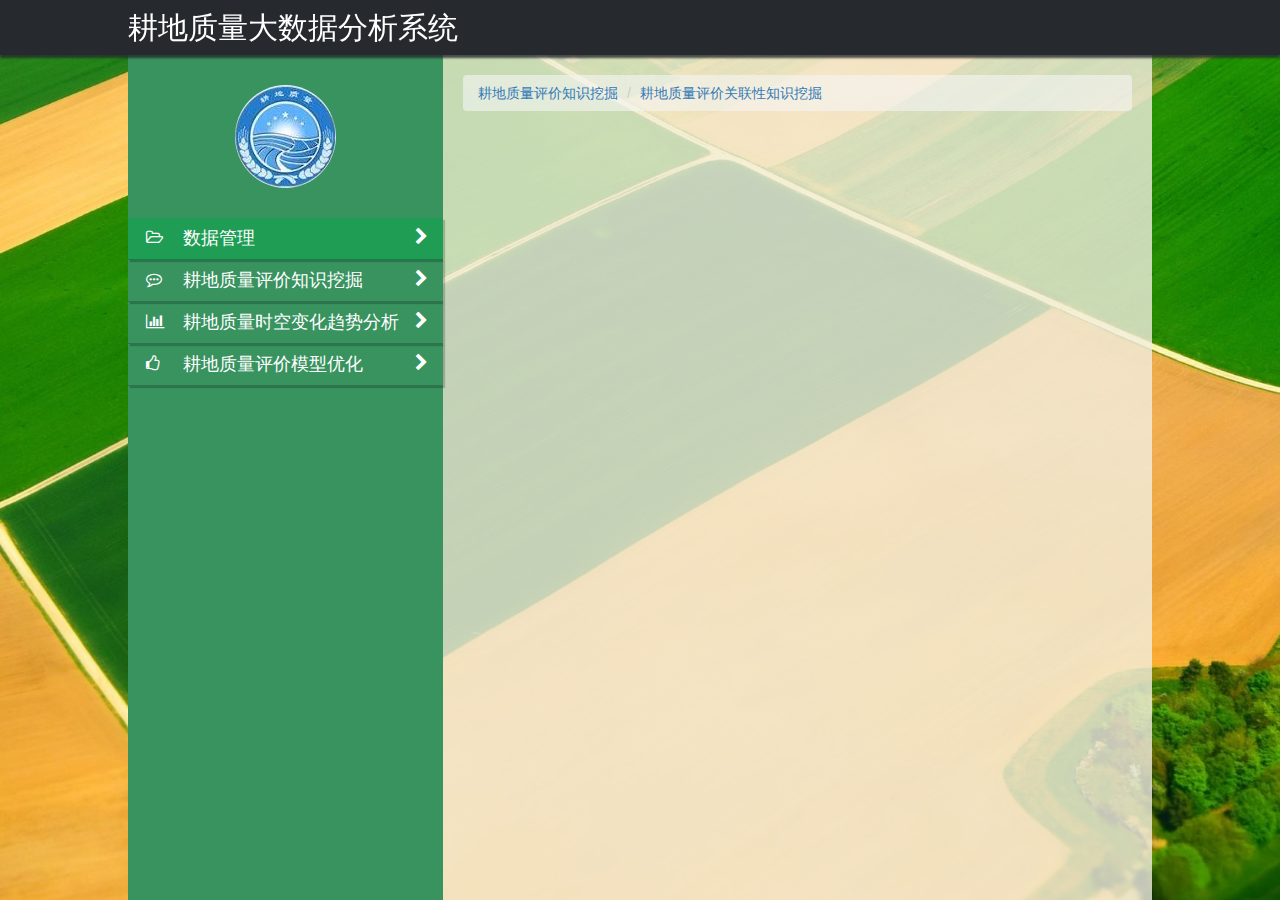
<file: 耕地质量12-6/index.html>
<!DOCTYPE html>
<html>
<head>
	<title>耕地质量大数据分析系统</title>
	<meta charset="utf-8">
	<link rel="stylesheet" href="plugin/bootstrap/css/bootstrap.min.css">
	<link rel="stylesheet" href="plugin/font-awesome/css/font-awesome.min.css">
	<script src="js/jquery-3.2.1.min.js"></script>
	<script src="plugin/bootstrap/js/bootstrap.min.js"></script>
	<link rel="stylesheet" type="text/css" href="css/index.css">
</head>
<body>
    <!-- 给背景图加颜色图层 -->
    <!-- <div class="wrap"></div>  -->
    <div class="header">
       <div class="header-item">
       		<div class="logo">
    			<h2>耕地质量大数据分析系统</h2>
    		</div>
       </div>
    </div>

  <div class="wrap">
    <!-- 侧边栏 -->
	<div class="sidebar">
	    <div class="nav">
            <div class="logo-img">
                <img src="image/logo.jpg" alt="">
            </div>
	        <!-- 导航栏 -->
	    	<ul class="nav-ul">
			<li>
				<div class="nav-ul-div activecolor">
				   <span><i class="fa fa-folder-open-o"></i></span>
				   <a href="#">数据管理</a>
				   <i class="toggle-i fa fa-chevron-right"></i>
				</div>
				<ul class="div-inner-ul">
					<li id="data-in"><i class="fa fa-caret-right"></i><a href="#">数据导入</a></li>
					<li id="data-out"><i class="fa fa-caret-right"></i><a href="#">数据导出</a></li>
				</ul>
			</li>
			<li>
				<div class="nav-ul-div">
                  <span><i class="fa fa-commenting-o"></i></span>
				  <a href="#">耕地质量评价知识挖掘</a>
				   <i class="toggle-i fa fa-chevron-right"></i>
				</div>
				 <ul class="div-inner-ul">
					<li id="fair"><i class="fa fa-caret-right"></i><a href="#">耕地质量评价合理性知识挖掘</a></li>
					<li id="relate"><i class="fa fa-caret-right"></i><a href="#">耕地质量评价关联性知识挖掘</a></li>
				</ul>
			</li>
			<li>
				<div class="nav-ul-div">
				  <span><i class="fa fa-bar-chart"></i></span>
				  <a href="#"> 耕地质量时空变化趋势分析</a>
				  <i class="toggle-i fa fa-chevron-right"></i>
				</div>
				<ul class="div-inner-ul">
					<li id="space"><i class="fa fa-caret-right"></i><a href="#">耕地质量空间分布特征分析</a></li>
					<li id="schange"><i class="fa fa-caret-right"></i><a href="#">耕地质量时空演变特征挖掘</a></li>
					<li id="srelate"><i class="fa fa-caret-right"></i><a href="#">耕地质量时空演变与因素关联性分析</a></li>
				</ul>
			</li>
            <li>
				<div class="nav-ul-div">
				  <span><i class="fa fa-thumbs-o-up"></i></span>
				  <a href="#">耕地质量评价模型优化</a>
				  <i class="toggle-i fa fa-chevron-right"></i>
				</div>
				<ul class="div-inner-ul">
					<li id="eselect"><i class="fa fa-caret-right"></i><a href="#">耕地质量评价因素筛选</a></li>
					<li id="esure"><i class="fa fa-caret-right"></i><a href="#">耕地质量评价权重确定</a></li>
					<li id="egrade"><i class="fa fa-caret-right"></i><a href="#">耕地质量等别划分</a></li>
				</ul>
			</li>
		</ul>
	    </div>
	</div>
         
        <!-- mainright -->
    	<div class="content">
	            <ul id="getbread" class="breadcrumb bread">
	            	<li><a href="#">耕地质量评价知识挖掘</a> <span class="divider"></span></li>
				    <li><a href="#">耕地质量评价关联性知识挖掘</a> <span class="divider"></span></li>
	            </ul>
    	    	<div class="container mainwrap" id="comment-relate">
    	    	
				</div>
		</div>
    <script src="js/index.js"></script>
</body>
</html>
</file>
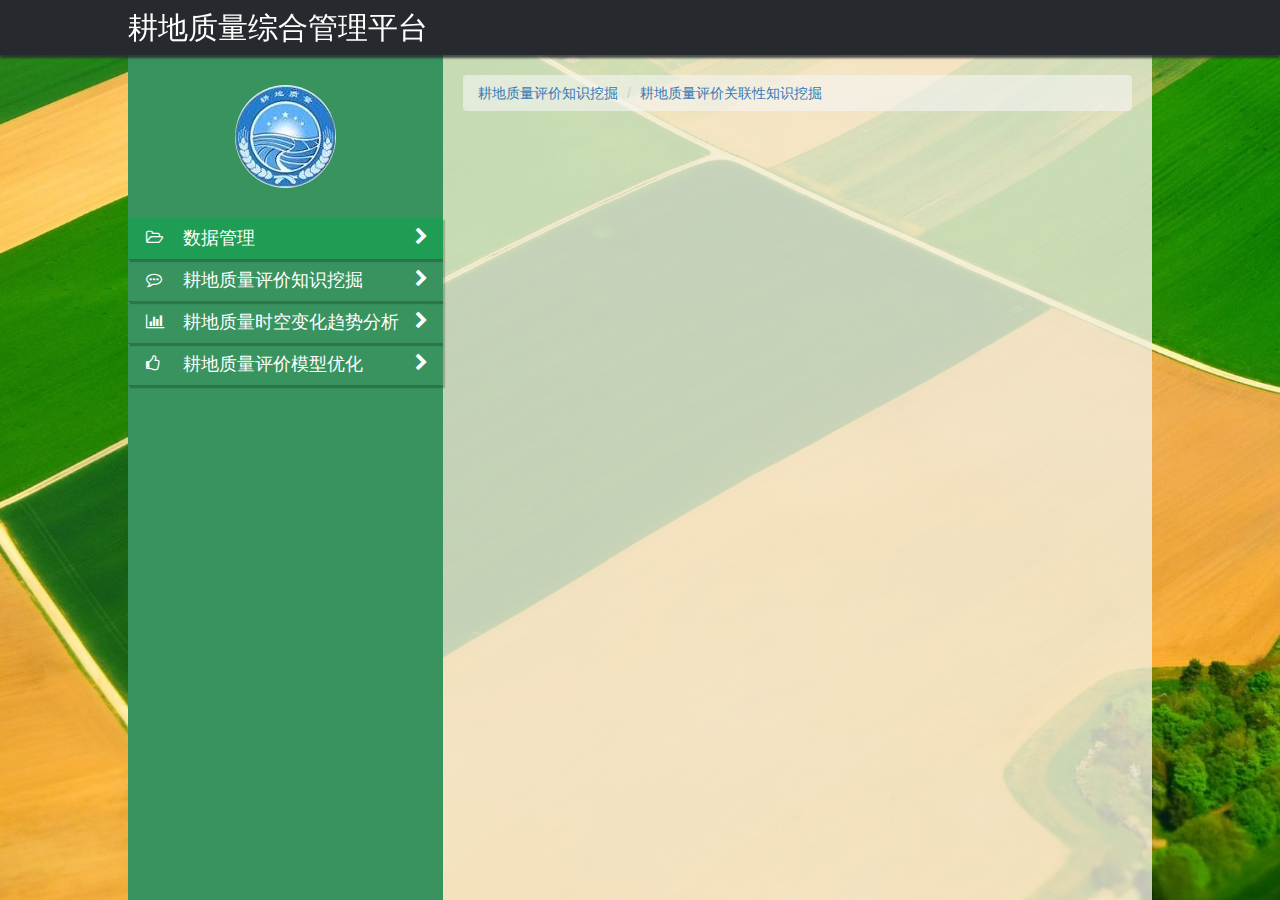
<file: 耕地/耕地质量/index.html>
<!DOCTYPE html>
<html>
<head>
	<title>耕地质量综合管理平台</title>
	<meta charset="utf-8">
	<link rel="stylesheet" href="./plugin/bootstrap/css/bootstrap.min.css">
	<link rel="stylesheet" href="plugin/font-awesome/css/font-awesome.min.css">
	<script src="js/jquery-3.2.1.min.js"></script>
	<script src="./plugin/bootstrap/js/bootstrap.min.js"></script>
	<link rel="stylesheet" type="text/css" href="css/index.css">
	<script src="http://mockjs.com/dist/mock.js"></script>
</head>
<body>
    <!-- 给背景图加颜色图层 -->
    <!-- <div class="wrap"></div>  -->
    <div class="header">
       <div class="header-item">
       		<div class="logo">
    			<h2>耕地质量综合管理平台</h2>
    		</div>
       </div>
    </div>

  <div class="wrap">
    <!-- 侧边栏 -->
	<div class="sidebar">
	    <div class="nav">
            <div class="logo-img">
                <img src="image/logo.jpg" alt="">
            </div>
	        <!-- 导航栏 -->
	    	<ul class="nav-ul">
			<li>
				<div class="nav-ul-div activecolor">
				   <span><i class="fa fa-folder-open-o"></i></span>
				   <a href="#">数据管理</a>
				   <i class="toggle-i fa fa-chevron-right"></i>
				</div>
				<ul class="div-inner-ul">
					<li id="data-in"><i class="fa fa-caret-right"></i><a href="#">数据导入</a></li>
					<li id="data-out"><i class="fa fa-caret-right"></i><a href="#">数据导出</a></li>
				</ul>
			</li>
			<li>
				<div class="nav-ul-div">
                  <span><i class="fa fa-commenting-o"></i></span>
				  <a href="#">耕地质量评价知识挖掘</a>
				   <i class="toggle-i fa fa-chevron-right"></i>
				</div>
				 <ul class="div-inner-ul">
					<li id="fair"><i class="fa fa-caret-right"></i><a href="#">耕地质量评价合理性知识挖掘</a></li>
					<li id="relate"><i class="fa fa-caret-right"></i><a href="#">耕地质量评价关联性知识挖掘</a></li>
				</ul>
			</li>
			<li>
				<div class="nav-ul-div">
				  <span><i class="fa fa-bar-chart"></i></span>
				  <a href="#"> 耕地质量时空变化趋势分析</a>
				  <i class="toggle-i fa fa-chevron-right"></i>
				</div>
				<ul class="div-inner-ul">
					<li id="space"><i class="fa fa-caret-right"></i><a href="#">耕地质量空间分布特征分析</a></li>
					<li id="schange"><i class="fa fa-caret-right"></i><a href="#">耕地质量时空演变特征挖掘</a></li>
					<li id="srelate"><i class="fa fa-caret-right"></i><a href="#">耕地质量时空演变与因素关联性分析</a></li>
				</ul>
			</li>
            <li>
				<div class="nav-ul-div">
				  <span><i class="fa fa-thumbs-o-up"></i></span>
				  <a href="#">耕地质量评价模型优化</a>
				  <i class="toggle-i fa fa-chevron-right"></i>
				</div>
				<ul class="div-inner-ul">
					<li id="eselect"><i class="fa fa-caret-right"></i><a href="#">耕地质量评价因素筛选</a></li>
					<li id="esure"><i class="fa fa-caret-right"></i><a href="#">耕地质量评价权重确定</a></li>
					<li id="egrade"><i class="fa fa-caret-right"></i><a href="#">耕地质量等别划分</a></li>
				</ul>
			</li>
		</ul>
	    </div>
	</div>
         
        <!-- mainright -->
    	<div class="content">
	            <ul class="breadcrumb bread">
	            	<li><a href="#">耕地质量评价知识挖掘</a> <span class="divider"></span></li>
				    <li><a href="#">耕地质量评价关联性知识挖掘</a> <span class="divider"></span></li>
	            </ul>
    	    	<div class="container mainwrap" id="comment-relate">
					<!-- <iframe id="iframe"  frameborder="0" style=" width:100%;" scrolling="no" onload="this.height=150"></iframe> -->
				</div>
		</div>
    <script src="js/index.js"></script>
    <!-- <script src="js/relate.js"></script> -->
</body>
</html>
</file>
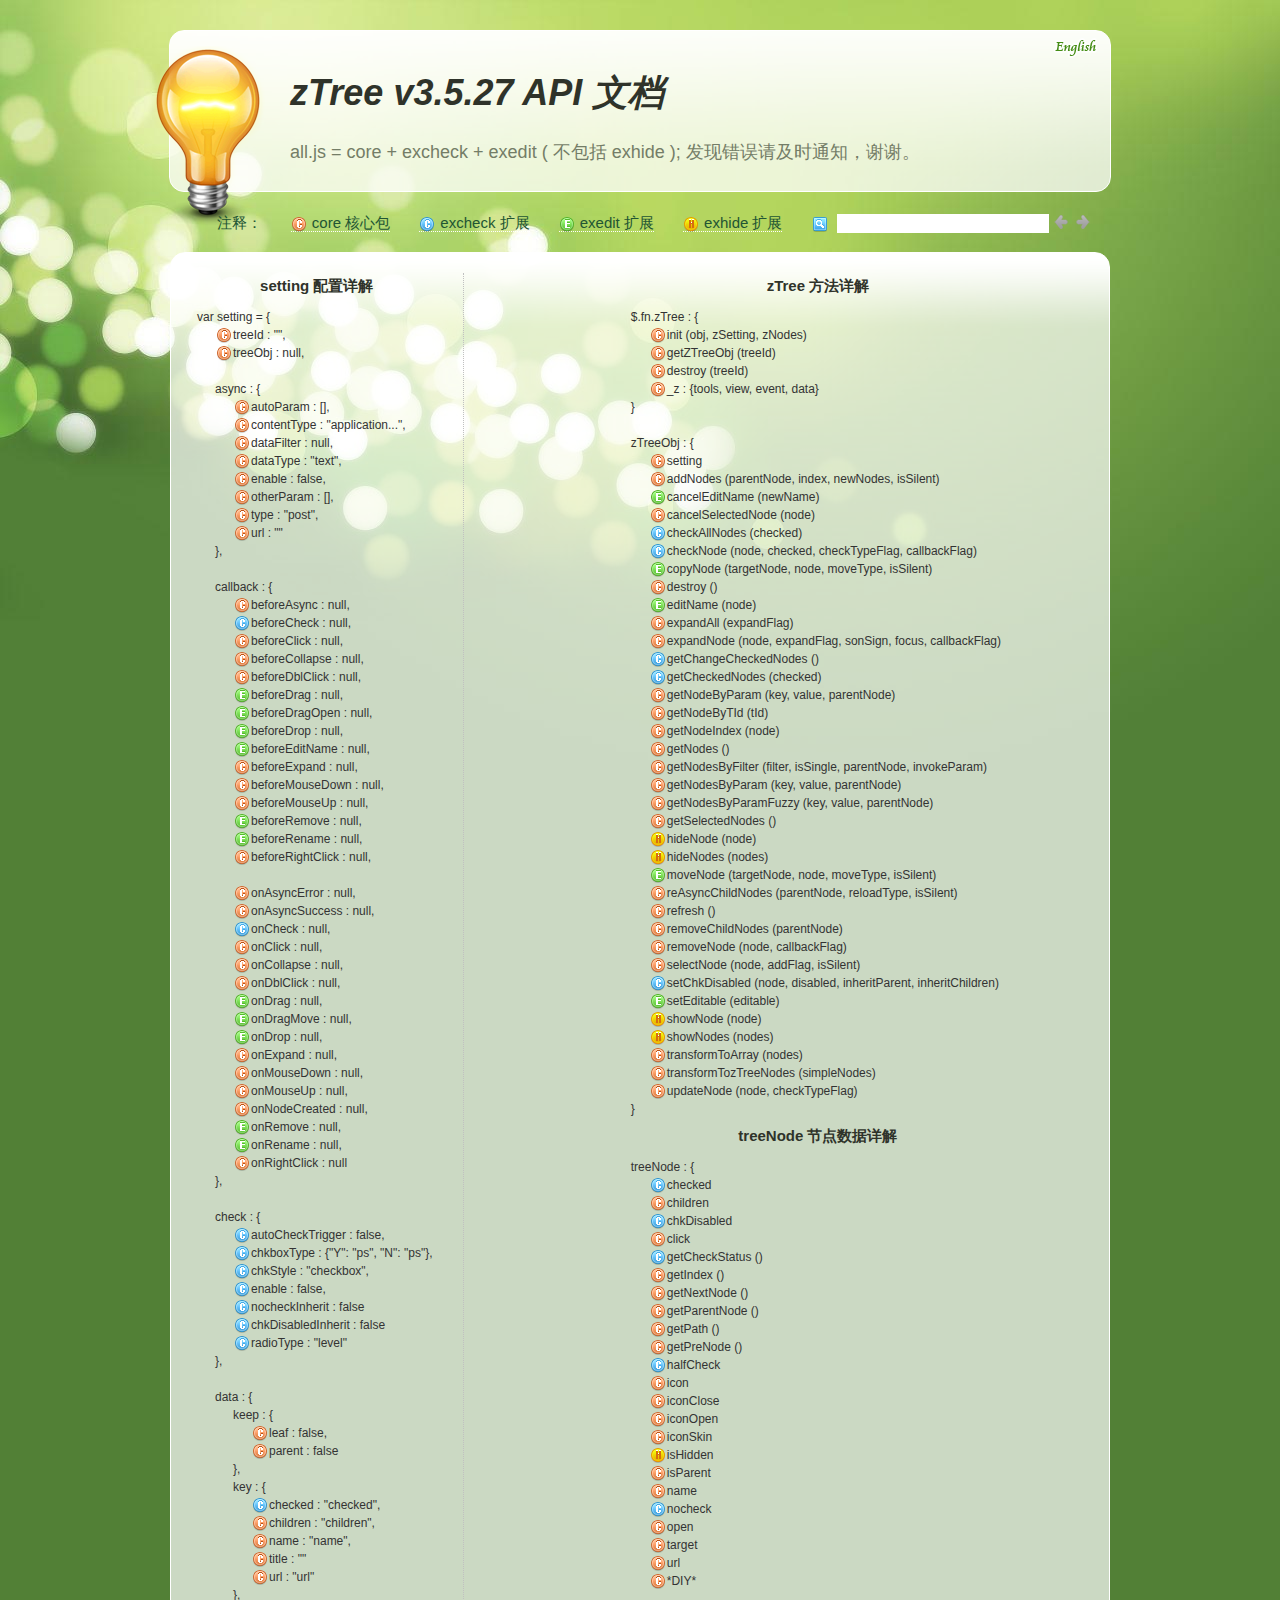
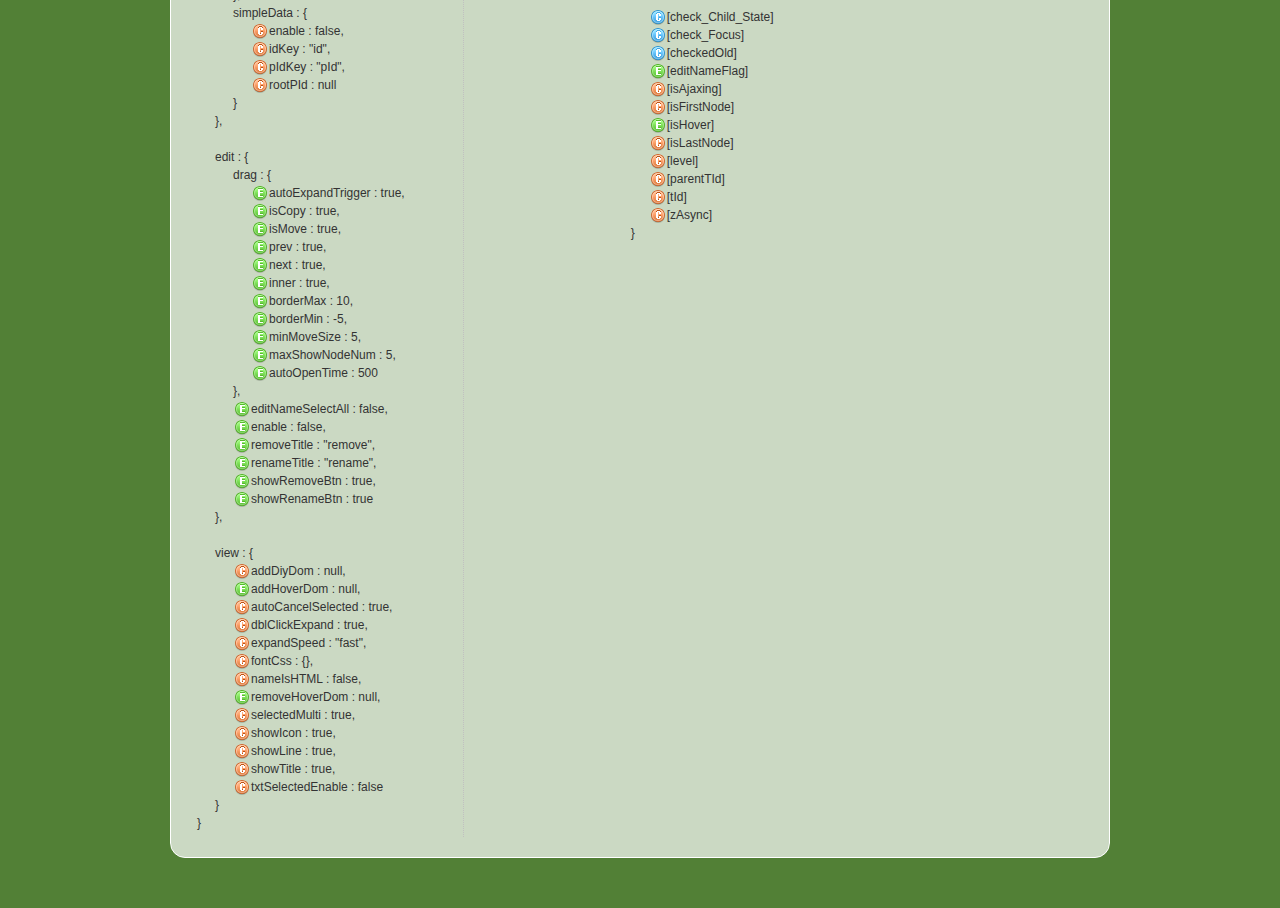
<file: 耕地质量/plugin/zTree/api/index.html>
<!DOCTYPE html>
<html>
	<head>
		<meta http-equiv="Content-Type" content="text/html; charset=UTF-8">
		<title>API 文档 [zTree --  jQuery 树插件]</title>
		<link rel="stylesheet" href="apiCss/common.css" type="text/css">
		<link rel='stylesheet' href='apiCss/zTreeStyleForApi.css' type='text/css'>
		<script type="text/javascript">
			var ie = (function(){
				var undef,
				v = 3,
				div = document.createElement('div'),
				all = div.getElementsByTagName('i');
				while (
				div.innerHTML = '<!--[if gt IE ' + (++v) + ']><i></i><![endif]-->',
				all[0]
			);
				return v > 4 ? v : undef;
			}()), ie6 = (ie === 6),
			path = window.location.pathname.replace(/.*\/([^\/\.]*)\..*/g,"$1"),
			langLib = [];
			ie = ie<9;
			if(ie) {
				document.write('<link rel="stylesheet" href="apiCss/common_ie6.css" type="text/css">');
			}
			var lang = "cn",
			ajaxMsg = "如果你使用的是 Chrome 浏览器，那么请把 API 文档发布到 web 服务目录下访问。\n\n（Chrome 浏览器不支持本地 ajax 访问, 即：file://）";

		</script>
	</head>
	<body>
		<div id="header_wrap" class="header_wrap" style="padding-top: 30px;">
			<div id="header" class="header round">
				<div class="light-bulb" alt=""></div>
				<div class="ieSuggest">浏览本网站建议您使用 Chrome、FireFox、Opera、IE9 等浏览器（只要不是 IE6 7 8 就行）, 速度会更快，画面会更炫！</div>
				<div class="google_plus"><g:plusone></g:plusone></div>
				<div class="header-text">
					<h1><em>zTree v3.5.27 API 文档</em></h1><p></p>
					<p>all.js = core + excheck + exedit ( 不包括 exhide ); 发现错误请及时通知，谢谢。</p>
				</div>
				<ul class="shortcuts language" style="top:0;">
					<li><a href="API_en.html" onclick="window.location.href='API_en.html'"><button class="ico en" title="英文版" type="button"></button><span class=""></span></a></li>
				</ul>
			</div>
		</div>
		<div id="content_wrap" class="content_wrap">
			<div id="content" class="content">
				<div class="nav_section">
					<ul>
						<li class="first">注释：</li>
						<li><button class="ico16 z_core" onfocus="this.blur();"></button><span>core 核心包</span></li>
						<li><button class="ico16 z_check" onfocus="this.blur();"></button><span>excheck 扩展</span></li>
						<li><button class="ico16 z_edit" onfocus="this.blur();"></button><span>exedit 扩展</span></li>
						<li><button class="ico16 z_hide" onfocus="this.blur();"></button><span>exhide 扩展</span></li>
						<li class="noline">
							<button class="ico16 z_search" onfocus="this.blur();" title="Enter 以及 左、右键可以快速定位查找结果"></button>
							<input type="text" class="searchKey search empty" value=""><input type="text" class="searchResult search" value="">
							<button class="ico16 searchPrev disabled" onfocus="this.blur();" title="Enter 以及 左、右键可以快速定位查找结果"></button><button class="ico16 searchNext disabled" onfocus="this.blur();" title="Enter 以及 左、右键可以快速定位查找结果"></button>
						</li>
					</ul>
				</div>

				<div id="contentBox" class="contentBox round clearfix">
					<div id="apiContent" class="apiContent">
						<div id="api_setting" class="api_setting left">
							<ul class="api_content_title"><li>setting 配置详解</li></ul>
							<ul id="settingTree" class="ztree"></ul>
						</div>
						<div id="api_function" class="api_function right">
							<ul class="api_content_title"><li>zTree 方法详解</li></ul>
							<ul id="functionTree" class="ztree"></ul>
							<ul class="api_content_title"><li>treeNode 节点数据详解</li></ul>
							<ul id="treenodeTree" class="ztree"></ul>
						</div>
					</div>
				</div>
				<div class="clear"></div>
			</div>
		</div>

		<!-- overlayed -->
		<div id="overlayDiv" class="baby_overlay">
			<div id="overlayContent" class="content round clearfix">
				<div class="overlaySearch">
					<button class="ico16 z_search" onfocus="this.blur();" title="Enter 以及 左、右键可以快速定位查找结果"></button>
					<input type="text" class="searchKey search empty" value=""><input type="text" class="searchResult search" value="">
					<button class="ico16 searchPrev disabled" onfocus="this.blur();" title="Enter 以及 左、右键可以快速定位查找结果"></button><button class="ico16 searchNext disabled" onfocus="this.blur();" title="Enter 以及 左、右键可以快速定位查找结果"></button>
				</div>
				<a id="overlayDivCloseBtn" class="close"></a>
				<div id="overlayDetailDiv" class="details"></div>
			</div>
			<div id="overlayDivArrow" class="baby_overlay_arrow"></div>
		</div>
		<script type="text/javascript" src="apiCss/jquery-1.6.2.min.js"></script>
		<script type='text/javascript' src='apiCss/jquery.ztree.core.js'></script>
		<script type='text/javascript' src='apiCss/api.js'></script>
		<script type="text/javascript">
			$(document).ready(function(){
				apiContent._init();
			});
		</script>
	</body>
</html>
</file>
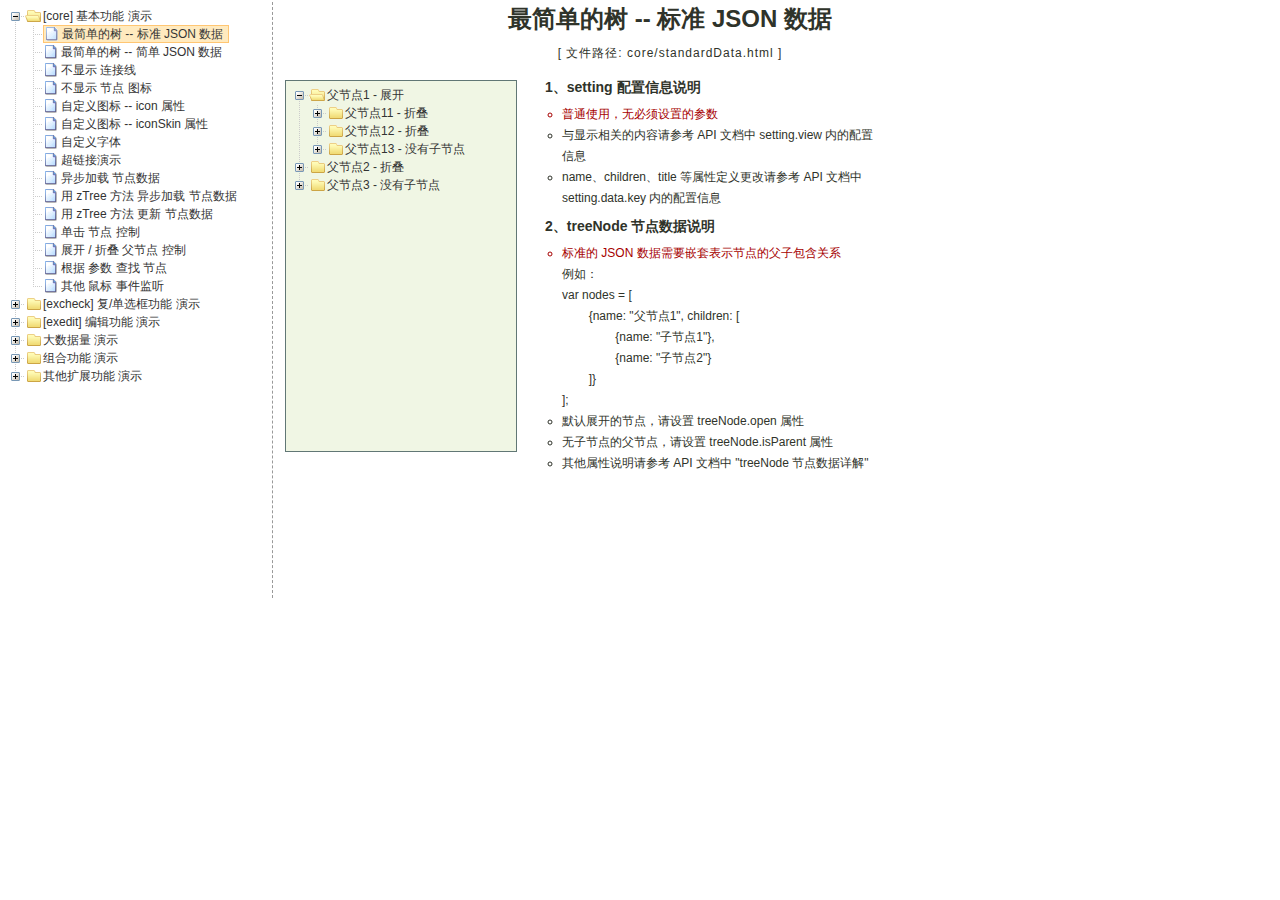
<file: 耕地质量11-12/耕地质量/plugin/zTree/demo/cn/index.html>
<!DOCTYPE HTML PUBLIC "-//W3C//DTD HTML 4.01//EN" "http://www.w3.org/TR/html4/strict.dtd">
<HTML>
 <HEAD>
  <TITLE> ZTREE DEMO </TITLE>
  <meta http-equiv="content-type" content="text/html; charset=UTF-8">
  <link rel="stylesheet" href="../../css/zTreeStyle/zTreeStyle.css" type="text/css">
  <style>
	body {
	background-color: white;
	margin:0; padding:0;
	text-align: center;
	}
	div, p, table, th, td {
		list-style:none;
		margin:0; padding:0;
		color:#333; font-size:12px;
		font-family:dotum, Verdana, Arial, Helvetica, AppleGothic, sans-serif;
	}
	#testIframe {margin-left: 10px;}
  </style>
<script type="text/javascript" src="../../js/jquery-1.4.4.min.js"></script>
<script type="text/javascript" src="../../js/jquery.ztree.core.js"></script>
  <SCRIPT type="text/javascript" >
  <!--
	var zTree;
	var demoIframe;

	var setting = {
		view: {
			dblClickExpand: false,
			showLine: true,
			selectedMulti: false
		},
		data: {
			simpleData: {
				enable:true,
				idKey: "id",
				pIdKey: "pId",
				rootPId: ""
			}
		},
		callback: {
			beforeClick: function(treeId, treeNode) {
				var zTree = $.fn.zTree.getZTreeObj("tree");
				if (treeNode.isParent) {
					zTree.expandNode(treeNode);
					return false;
				} else {
					demoIframe.attr("src",treeNode.file + ".html");
					return true;
				}
			}
		}
	};

	var zNodes =[
		{id:1, pId:0, name:"[core] 基本功能 演示", open:true},
		{id:101, pId:1, name:"最简单的树 --  标准 JSON 数据", file:"core/standardData"},
		{id:102, pId:1, name:"最简单的树 --  简单 JSON 数据", file:"core/simpleData"},
		{id:103, pId:1, name:"不显示 连接线", file:"core/noline"},
		{id:104, pId:1, name:"不显示 节点 图标", file:"core/noicon"},
		{id:105, pId:1, name:"自定义图标 --  icon 属性", file:"core/custom_icon"},
		{id:106, pId:1, name:"自定义图标 --  iconSkin 属性", file:"core/custom_iconSkin"},
		{id:107, pId:1, name:"自定义字体", file:"core/custom_font"},
		{id:115, pId:1, name:"超链接演示", file:"core/url"},
		{id:108, pId:1, name:"异步加载 节点数据", file:"core/async"},
		{id:109, pId:1, name:"用 zTree 方法 异步加载 节点数据", file:"core/async_fun"},
		{id:110, pId:1, name:"用 zTree 方法 更新 节点数据", file:"core/update_fun"},
		{id:111, pId:1, name:"单击 节点 控制", file:"core/click"},
		{id:112, pId:1, name:"展开 / 折叠 父节点 控制", file:"core/expand"},
		{id:113, pId:1, name:"根据 参数 查找 节点", file:"core/searchNodes"},
		{id:114, pId:1, name:"其他 鼠标 事件监听", file:"core/otherMouse"},

		{id:2, pId:0, name:"[excheck] 复/单选框功能 演示", open:false},
		{id:201, pId:2, name:"Checkbox 勾选操作", file:"excheck/checkbox"},
		{id:206, pId:2, name:"Checkbox nocheck 演示", file:"excheck/checkbox_nocheck"},
		{id:207, pId:2, name:"Checkbox chkDisabled 演示", file:"excheck/checkbox_chkDisabled"},
		{id:208, pId:2, name:"Checkbox halfCheck 演示", file:"excheck/checkbox_halfCheck"},
		{id:202, pId:2, name:"Checkbox 勾选统计", file:"excheck/checkbox_count"},
		{id:203, pId:2, name:"用 zTree 方法 勾选 Checkbox", file:"excheck/checkbox_fun"},
		{id:204, pId:2, name:"Radio 勾选操作", file:"excheck/radio"},
		{id:209, pId:2, name:"Radio nocheck 演示", file:"excheck/radio_nocheck"},
		{id:210, pId:2, name:"Radio chkDisabled 演示", file:"excheck/radio_chkDisabled"},
		{id:211, pId:2, name:"Radio halfCheck 演示", file:"excheck/radio_halfCheck"},
		{id:205, pId:2, name:"用 zTree 方法 勾选 Radio", file:"excheck/radio_fun"},

		{id:3, pId:0, name:"[exedit] 编辑功能 演示", open:false},
		{id:301, pId:3, name:"拖拽 节点 基本控制", file:"exedit/drag"},
		{id:302, pId:3, name:"拖拽 节点 高级控制", file:"exedit/drag_super"},
		{id:303, pId:3, name:"用 zTree 方法 移动 / 复制 节点", file:"exedit/drag_fun"},
		{id:304, pId:3, name:"基本 增 / 删 / 改 节点", file:"exedit/edit"},
		{id:305, pId:3, name:"高级 增 / 删 / 改 节点", file:"exedit/edit_super"},
		{id:306, pId:3, name:"用 zTree 方法 增 / 删 / 改 节点", file:"exedit/edit_fun"},
		{id:307, pId:3, name:"异步加载 & 编辑功能 共存", file:"exedit/async_edit"},
		{id:308, pId:3, name:"多棵树之间 的 数据交互", file:"exedit/multiTree"},

		{id:4, pId:0, name:"大数据量 演示", open:false},
		{id:401, pId:4, name:"一次性加载大数据量", file:"bigdata/common"},
		{id:402, pId:4, name:"分批异步加载大数据量", file:"bigdata/diy_async"},
		{id:403, pId:4, name:"分批异步加载大数据量", file:"bigdata/page"},

		{id:5, pId:0, name:"组合功能 演示", open:false},
		{id:501, pId:5, name:"冻结根节点", file:"super/oneroot"},
		{id:502, pId:5, name:"单击展开/折叠节点", file:"super/oneclick"},
		{id:503, pId:5, name:"保持展开单一路径", file:"super/singlepath"},
		{id:504, pId:5, name:"添加 自定义控件", file:"super/diydom"},
		{id:505, pId:5, name:"checkbox / radio 共存", file:"super/checkbox_radio"},
		{id:506, pId:5, name:"左侧菜单", file:"super/left_menu"},
		{id:513, pId:5, name:"OutLook 风格", file:"super/left_menuForOutLook"},
		{id:515, pId:5, name:"Awesome 风格", file:"super/awesome"},
		{id:514, pId:5, name:"Metro 风格", file:"super/metro"},
		{id:507, pId:5, name:"下拉菜单", file:"super/select_menu"},
		{id:509, pId:5, name:"带 checkbox 的多选下拉菜单", file:"super/select_menu_checkbox"},
		{id:510, pId:5, name:"带 radio 的单选下拉菜单", file:"super/select_menu_radio"},
		{id:508, pId:5, name:"右键菜单 的 实现", file:"super/rightClickMenu"},
		{id:511, pId:5, name:"与其他 DOM 拖拽互动", file:"super/dragWithOther"},
		{id:512, pId:5, name:"异步加载模式下全部展开", file:"super/asyncForAll"},

		{id:6, pId:0, name:"其他扩展功能 演示", open:false},
		{id:601, pId:6, name:"隐藏普通节点", file:"exhide/common"},
		{id:602, pId:6, name:"配合 checkbox 的隐藏", file:"exhide/checkbox"},
		{id:603, pId:6, name:"配合 radio 的隐藏", file:"exhide/radio"}
	];

	$(document).ready(function(){
		var t = $("#tree");
		t = $.fn.zTree.init(t, setting, zNodes);
		demoIframe = $("#testIframe");
		demoIframe.bind("load", loadReady);
		var zTree = $.fn.zTree.getZTreeObj("tree");
		zTree.selectNode(zTree.getNodeByParam("id", 101));

	});

	function loadReady() {
		var bodyH = demoIframe.contents().find("body").get(0).scrollHeight,
		htmlH = demoIframe.contents().find("html").get(0).scrollHeight,
		maxH = Math.max(bodyH, htmlH), minH = Math.min(bodyH, htmlH),
		h = demoIframe.height() >= maxH ? minH:maxH ;
		if (h < 530) h = 530;
		demoIframe.height(h);
	}

  //-->
  </SCRIPT>
 </HEAD>

<BODY>
<TABLE border=0 height=600px align=left>
	<TR>
		<TD width=260px align=left valign=top style="BORDER-RIGHT: #999999 1px dashed">
			<ul id="tree" class="ztree" style="width:260px; overflow:auto;"></ul>
		</TD>
		<TD width=770px align=left valign=top><IFRAME ID="testIframe" Name="testIframe" FRAMEBORDER=0 SCROLLING=AUTO width=100%  height=600px SRC="core/standardData.html"></IFRAME></TD>
	</TR>
</TABLE>

</BODY>
</HTML>
</file>
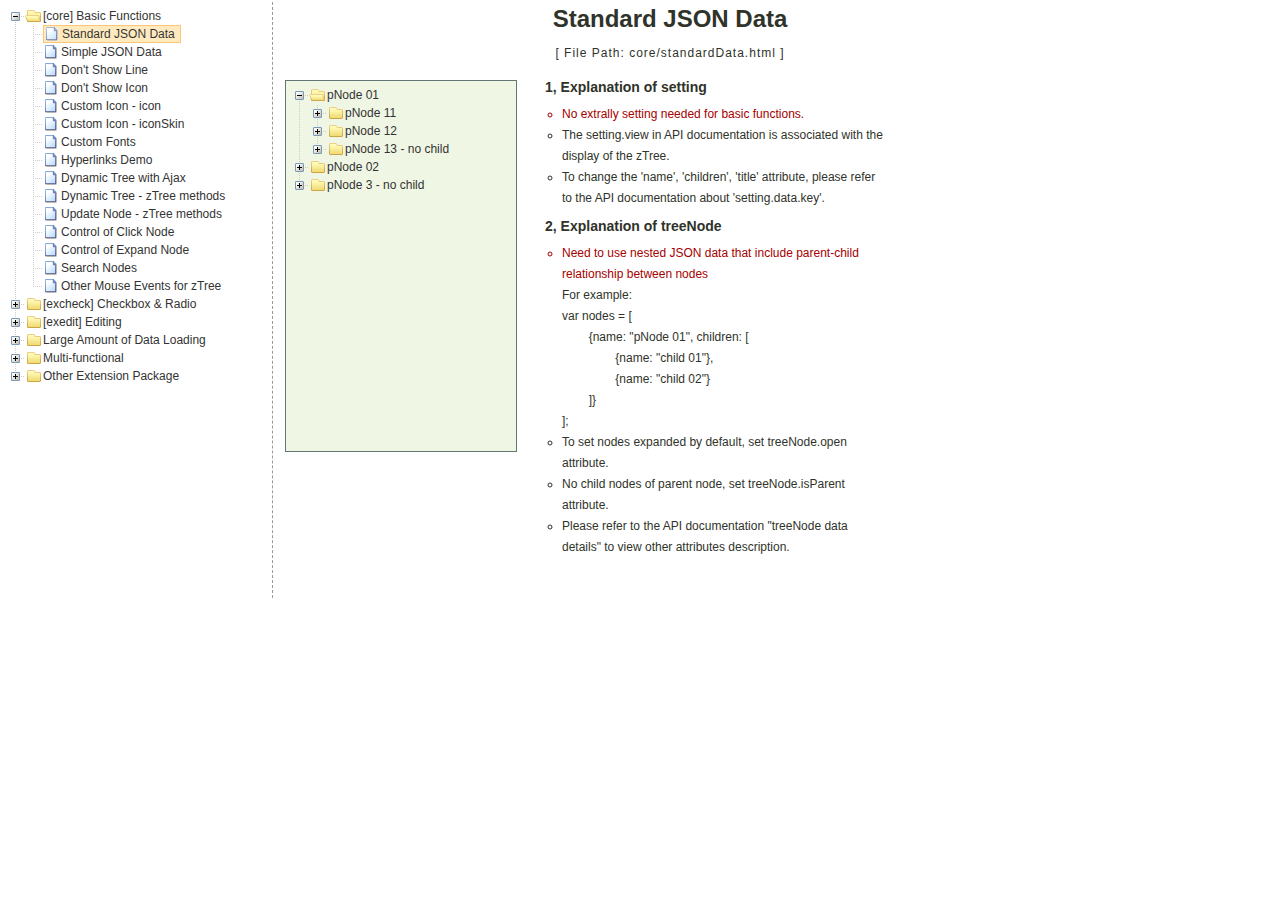
<file: 耕地质量11-12/耕地质量/plugin/zTree/demo/en/index.html>
<!DOCTYPE HTML PUBLIC "-//W3C//DTD HTML 4.01//EN" "http://www.w3.org/TR/html4/strict.dtd">
<HTML>
 <HEAD>
  <TITLE> ZTREE DEMO </TITLE>
  <meta http-equiv="content-type" content="text/html; charset=UTF-8">
  <link rel="stylesheet" href="../../css/zTreeStyle/zTreeStyle.css" type="text/css">
  <style>
	body {
	background-color: white;
	margin:0; padding:0;
	text-align: center;
	}
	div, p, table, th, td {
		list-style:none; 
		margin:0; padding:0; 
		color:#333; font-size:12px; 
		font-family:dotum, Verdana, Arial, Helvetica, AppleGothic, sans-serif;
	}
	#testIframe {margin-left: 10px;}
  </style>
<script type="text/javascript" src="../../js/jquery-1.4.4.min.js"></script>
<script type="text/javascript" src="../../js/jquery.ztree.core.js"></script>
  <SCRIPT type="text/javascript" >
  <!--
	var zTree;
	var demoIframe;

	var setting = {
		view: {
			dblClickExpand: false,
			showLine: true,
			selectedMulti: false
		},
		data: {
			simpleData: {
				enable:true,
				idKey: "id",
				pIdKey: "pId",
				rootPId: ""
			}
		},
		callback: {
			beforeClick: function(treeId, treeNode) {
				var zTree = $.fn.zTree.getZTreeObj("tree");
				if (treeNode.isParent) {
					zTree.expandNode(treeNode);
					return false;
				} else {
					demoIframe.attr("src",treeNode.file + ".html");
					return true;
				}
			}
		}
	};

	var zNodes = [
		{id:1, pId:0, name:"[core] Basic Functions", open:false},
		{id:101, pId:1, name:"Standard JSON Data", file:"core/standardData"},
		{id:102, pId:1, name:"Simple JSON Data", file:"core/simpleData"},
		{id:103, pId:1, name:"Don't Show Line", file:"core/noline"},
		{id:104, pId:1, name:"Don't Show Icon", file:"core/noicon"},
		{id:105, pId:1, name:"Custom Icon - icon", file:"core/custom_icon"},
		{id:106, pId:1, name:"Custom Icon - iconSkin", file:"core/custom_iconSkin"},
		{id:107, pId:1, name:"Custom Fonts", file:"core/custom_font"},
		{id:115, pId:1, name:"Hyperlinks Demo", file:"core/url"},
		{id:108, pId:1, name:"Dynamic Tree with Ajax", file:"core/async"},
		{id:109, pId:1, name:"Dynamic Tree - zTree methods", file:"core/async_fun"},
		{id:110, pId:1, name:"Update Node - zTree methods", file:"core/update_fun"},
		{id:111, pId:1, name:"Control of Click Node", file:"core/click"},
		{id:112, pId:1, name:"Control of Expand Node", file:"core/expand"},
		{id:113, pId:1, name:"Search Nodes", file:"core/searchNodes"},
		{id:114, pId:1, name:"Other Mouse Events for zTree", file:"core/otherMouse"},

		{id:2, pId:0, name:"[excheck] Checkbox & Radio", open:false},
		{id:201, pId:2, name:"Checkbox Operation", file:"excheck/checkbox"},
		{id:206, pId:2, name:"Checkbox nocheck Demo", file:"excheck/checkbox_nocheck"},
		{id:207, pId:2, name:"Checkbox chkDisabled Demo", file:"excheck/checkbox_chkDisabled"},
		{id:208, pId:2, name:"Checkbox halfCheck Demo", file:"excheck/checkbox_halfCheck"},
		{id:202, pId:2, name:"Statistics Checkbox is Checked", file:"excheck/checkbox_count"},
		{id:203, pId:2, name:"Checkbox - zTree methods", file:"excheck/checkbox_fun"},
		{id:204, pId:2, name:"Radio Operation", file:"excheck/radio"},
		{id:209, pId:2, name:"Radio nocheck Demo", file:"excheck/radio_nocheck"},
		{id:210, pId:2, name:"Radio chkDisabled Demo", file:"excheck/radio_chkDisabled"},
		{id:211, pId:2, name:"Radio halfCheck Demo", file:"excheck/radio_halfCheck"},
		{id:205, pId:2, name:"Radio - zTree methods", file:"excheck/radio_fun"},

		{id:3, pId:0, name:"[exedit] Editing", open:false},
		{id:301, pId:3, name:"Normal Drag Node Operation", file:"exedit/drag"},
		{id:302, pId:3, name:"Advanced Drag Node Operation", file:"exedit/drag_super"},
		{id:303, pId:3, name:"Move / Copy - zTree methods", file:"exedit/drag_fun"},
		{id:304, pId:3, name:"Basic Edit Nodes", file:"exedit/edit"},
		{id:305, pId:3, name:"Advanced Edit Nodes", file:"exedit/edit_super"},
		{id:306, pId:3, name:"Edit Nodes - zTree methods", file:"exedit/edit_fun"},
		{id:307, pId:3, name:"Editing Dynamic Tree", file:"exedit/async_edit"},
		{id:308, pId:3, name:"Multiple Trees", file:"exedit/multiTree"},

		{id:4, pId:0, name:"Large Amount of Data Loading", open:false},
		{id:401, pId:4, name:"One-time Large Data Loading", file:"bigdata/common"},
		{id:402, pId:4, name:"Loading Data in Batches", file:"bigdata/diy_async"},
		{id:403, pId:4, name:"Loading Data By Pagination", file:"bigdata/page"},

		{id:5, pId:0, name:"Multi-functional", open:false},
		{id:501, pId:5, name:"Freeze the Root Node", file:"super/oneroot"},
		{id:502, pId:5, name:"Click to Expand Node", file:"super/oneclick"},
		{id:503, pId:5, name:"Keep Single Path", file:"super/singlepath"},
		{id:504, pId:5, name:"Adding Custom DOM", file:"super/diydom"},
		{id:505, pId:5, name:"Checkbox / Radio Coexistence", file:"super/checkbox_radio"},
		{id:506, pId:5, name:"Left Menu", file:"super/left_menu"},
		{id:513, pId:5, name:"OutLook Style", file:"super/left_menuForOutLook"},
        {id:515, pId:5, name:"Awesome Style", file:"super/awesome"},
        {id:514, pId:5, name:"Metro Style", file:"super/metro"},
		{id:507, pId:5, name:"Drop-down Menu", file:"super/select_menu"},
		{id:509, pId:5, name:"Drop-down Menu with checkbox", file:"super/select_menu_checkbox"},
		{id:510, pId:5, name:"Drop-down Menu with radio", file:"super/select_menu_radio"},
		{id:508, pId:5, name:"Right-click Menu", file:"super/rightClickMenu"},
		{id:511, pId:5, name:"Drag With Other DOMs", file:"super/dragWithOther"},
		{id:512, pId:5, name:"Expand All Nodes with Async", file:"super/asyncForAll"},

		{id:6, pId:0, name:"Other Extension Package", open:false},
		{id:601, pId:6, name:"hide ordinary node", file:"exhide/common"},
		{id:602, pId:6, name:"hide with checkbox mode", file:"exhide/checkbox"},
		{id:603, pId:6, name:"hide with radio mode", file:"exhide/radio"}
	];

	$(document).ready(function(){
		var t = $("#tree");
		t = $.fn.zTree.init(t, setting, zNodes);
		demoIframe = $("#testIframe");
		demoIframe.bind("load", loadReady);
		var zTree = $.fn.zTree.getZTreeObj("tree");
		zTree.selectNode(zTree.getNodeByParam("id", 101));
	
	});

	function loadReady() {
		var bodyH = demoIframe.contents().find("body").get(0).scrollHeight,
		htmlH = demoIframe.contents().find("html").get(0).scrollHeight,
		maxH = Math.max(bodyH, htmlH), minH = Math.min(bodyH, htmlH),
		h = demoIframe.height() >= maxH ? minH:maxH ;
		if (h < 530) h = 530;
		demoIframe.height(h);
	}

  //-->
  </SCRIPT>
 </HEAD>

<BODY>
<TABLE border=0 height=600px align=left>
	<TR>
		<TD width=260px align=left valign=top style="BORDER-RIGHT: #999999 1px dashed">
			<ul id="tree" class="ztree" style="width:260px; overflow:auto;"></ul>
		</TD>
		<TD width=770px align=left valign=top><IFRAME ID="testIframe" Name="testIframe" FRAMEBORDER=0 SCROLLING=AUTO width=100%  height=600px SRC="core/standardData.html"></IFRAME></TD>
	</TR>
</TABLE>

 </BODY>
</HTML>
</file>
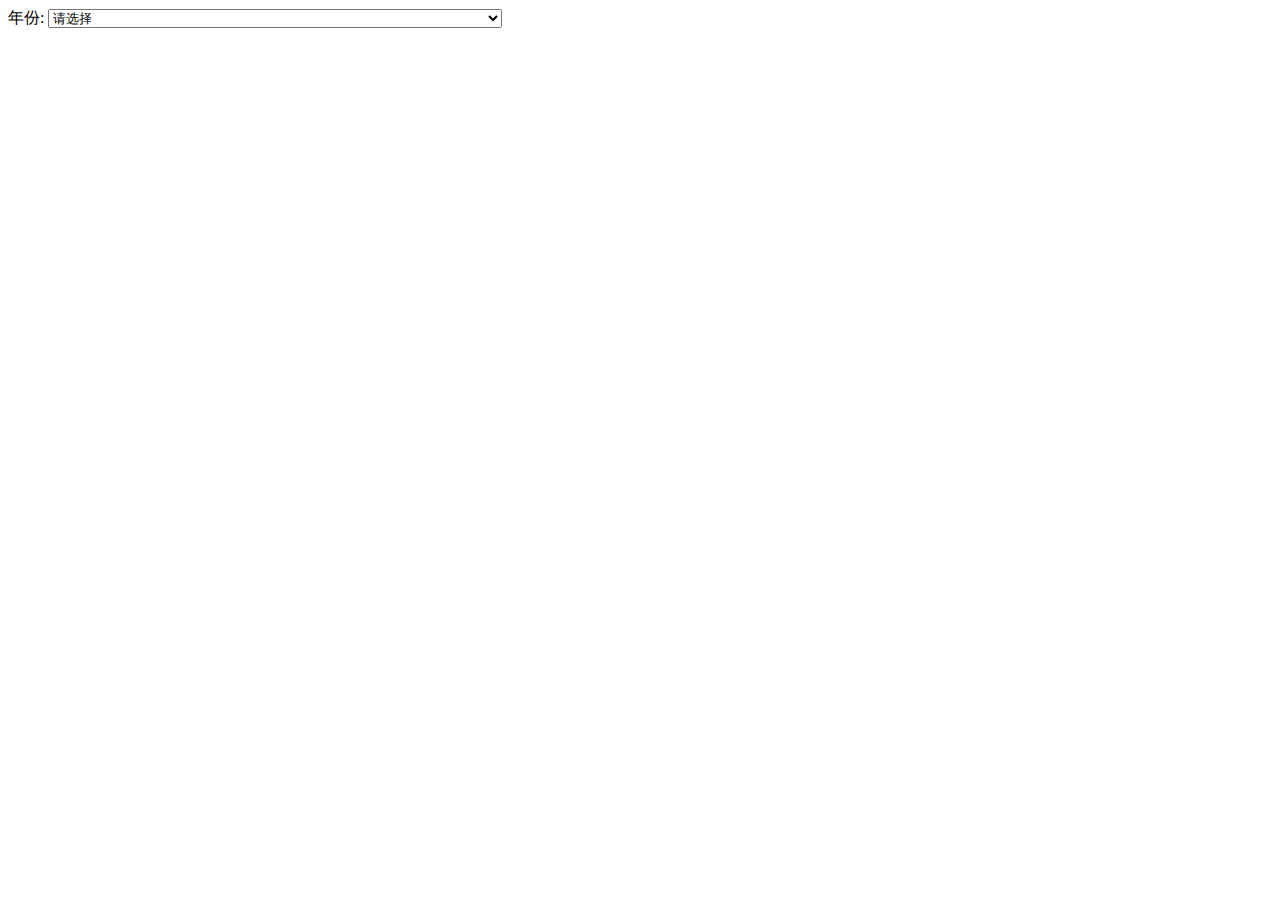
<file: 耕地质量11-12/耕地质量/text.html>
<html>  
<head>  
    <meta http-equiv="content-type" content="text/html; charset=UTF-8">  
    <title>A Click Event Test</title>  
    <script type="text/javascript" src="./js/jquery-3.2.1.min.js"></script>  
    <script type="text/javascript">  
        jQuery(document).ready(function($) {
            var data = {
                    "status": 0,
                    "data":[
                    "DXPD",
                    "DBYSLTD",
                    "YZHCD",
                    "TMPD",
                    "YXTCHD",
                    "ZACJDBSD",
                    "BCTRZD",
                    "GGBZL"
                    ]
                };
            for(var index in data)
            {
                //console.log(data[index]);
                var sel = $("#select-year");
                opt = document.createElement('option');
                opt.innerHTML = data[index];
                sel.append(opt);
            }
        });
    </script>  
</head>  
<body>  
    <div class="sel-year">
            <label>年份:</label>
            <select id="select-year" class="Tyear form-control">
                <option selected="true" disabled="true">请选择</option>
            </select>
        </div>
</body>  
</html>
</file>
<file: 耕地质量12-6/css/index.css>
/*
* @Author: jiayi
* @Date:   2017-10-27 22:47:41
* @Last Modified by:   嘉怡吖
* @Last Modified time: 2017-11-18 16:48:03
*/
*{
	margin: 0;
	padding: 0;
}

body{
	background-image: url(../image/bg-img/bg-image.jpg);
	background-repeat: no-repeat;
	background-attachment: fixed;
	background-size: cover;
	min-width: 1000px;
}

ul{
	list-style: none;
}
/*
 * header
 */
.header{
	width: 100%;
	height: 55px;
}

.header-item{
	position: fixed;
	z-index: 999999;
	width: 100%;
    height: inherit;
    box-shadow: 0 3px 2px rgba(38,41,46,0.8);
    background-color: rgb(38,41,46);
}

.logo{
	color: #fff;
	width: 80%;
	margin: 0 auto;
}

.logo > h2{
	margin: 0;
    line-height: 55px;
}

/*
 * 主界面
 */
.wrap{
	width: 80%;
	min-width: 865px;
	margin: 0 auto;
	/*padding: 0;
	margin: 0;
	height: calc(100% - 55px);
	background-color: rgba(243,239,224,0.8);*/
}

/*
 *侧边栏
 */

.sidebar{
	float: left;
	width: 315px;
	height: calc(100vh - 55px);
}

.nav{
	position: fixed;
	width: 315px;
	height: calc(100vh - 55px);
	background-color: #38935f;
 }
  @media(max-width:992px)
{
.sidebar{
	float: left;
	width: 100%;
	height: auto;
    }
.nav{
	position: static;
	width: 100%;
	height: auto;
	background-color: #38935f;
 }
}

 .logo-img{
 	text-align: center;
 	margin:30px 0;
 }
 .logo-img > img{
 	border-radius: 50%;
 }
 .fa{
 	color: white;
 }
 .nav-ul{
 	list-style: none;
 }
 .nav-ul a{
 	text-decoration: none;
 	color: #fff;
 }
.nav-ul li a{
 	line-height: 41px;
 	font-size: 18px;
    color: #fff;
    width: 240px;
    padding: 0;
  	margin-left: 15px;
 }

.nav-ul-div{
	cursor: pointer;
	display: block;
	border-bottom: 1px solid rgba(0,0,0,0.2);
	box-shadow: 2px 2px 1px rgba(0,0,0,0.2);
}
.nav-ul-div>span>i{
	font-size: 16px;
    height: 18px;
    width: 22px;
    float: left;
    margin: 11px 0px 10px 18px;
    color: #fff;
}
.nav-ul-div > .toggle-i{
	float: right;
    font-size: 18px;
    height: 30px;
    width: 43px;
    margin-top: 10px;
    margin-right: -15px;
    padding: 0;
}
.nav-ul-div:hover,
.nav-ul-div + ul li{
   background: rgba(0,0,0,0.2);
}
.nav-ul-div + ul li{
   cursor: pointer;
}
.nav-ul-div + ul li:hover{
   cursor: pointer;
   background-color: rgba(0,0,0,0.3);
}
.nav-ul ul{
	display: none;
}
.div-inner-ul>li{
    padding-left: 30px;
}
.div-inner-ul i{
    font-size: 16px;
    float: left;
    line-height: 41px;
    margin: 0 10px;
}
.div-inner-ul li a{
	font-size: 16px;
	margin:0;
}
.activecolor{
	background-color: #1f9d55 !important;
}
.inner-active{
	background-color: rgba(0,0,0,0.5) !important;
}
/*
 * 侧边栏 end
 */

/*
 *main-right
 */
.mainwrap{
	width:100%;
	*display: none;
}
.bread{
	background-color: rgba(245,245,245,0.6);
	font-size: 1.4rem;
}
.content{
	float: left;
	margin: 0 auto;	
	padding: 20px;
	min-width: 550px;
	*overflow-y: auto;
	width: calc(100% - 315px);
	min-height: calc(100vh - 55px);
	box-sizing: border-box;
	background-color: rgba(243,239,224,0.8);
}
@media (max-width:992px)
{
	.content{
		width:100%;
	}
}
#iframe{
	background: transparent;
	width: 100%;
}
</file>
<file: 耕地/耕地质量/css/index.css>
/*
* @Author: jiayi
* @Date:   2017-10-27 22:47:41
* @Last Modified by:   嘉怡吖
* @Last Modified time: 2017-11-04 16:29:42
*/
*{
	margin: 0;
	padding: 0;
}

body{
	background-image: url(../image/bg-img/bg-image.jpg);
	background-repeat: no-repeat;
	background-attachment: fixed;
	background-size: cover;
}

ul{
	list-style: none;
}
/*
 * header
 */
.header{
	width: 100%;
	height: 55px;
}

.header-item{
	position: fixed;
	z-index: 999999;
	width: 100%;
    height: inherit;
    box-shadow: 0 3px 2px rgba(38,41,46,0.8);
    background-color: rgb(38,41,46);
}

.logo{
	color: #fff;
	width: 80%;
	margin: 0 auto;
}

.logo > h2{
	margin: 0;
    line-height: 55px;
}

/*
 * 主界面
 */
.wrap{
	width: 80%;
	min-width: 865px;
	margin: 0 auto;
	/*padding: 0;
	margin: 0;
	height: calc(100% - 55px);
	background-color: rgba(243,239,224,0.8);*/
}

/*
 *侧边栏
 */

.sidebar{
	float: left;
	width: 315px;
	height: calc(100vh - 55px);
}

.nav{
	position: fixed;
	width: 315px;
	height: calc(100vh - 55px);
	background-color: #38935f;
 }
 .logo-img{
 	text-align: center;
 	margin:30px 0;
 }
 .logo-img > img{
 	border-radius: 50%;
 }
 .fa{
 	color: white;
 }
 .nav-ul{
 	list-style: none;
 }
 .nav-ul a{
 	text-decoration: none;
 	color: #fff;
 }
.nav-ul li a{
 	line-height: 41px;
 	font-size: 18px;
    color: #fff;
    width: 240px;
    padding: 0;
  	margin-left: 15px;
 }

.nav-ul-div{
	cursor: pointer;
	display: block;
	border-bottom: 1px solid rgba(0,0,0,0.2);
	box-shadow: 2px 2px 1px rgba(0,0,0,0.2);
}
.nav-ul-div>span>i{
	font-size: 16px;
    height: 18px;
    width: 22px;
    float: left;
    margin: 11px 0px 10px 18px;
    color: #fff;
}
.nav-ul-div > .toggle-i{
	float: right;
    font-size: 18px;
    height: 30px;
    width: 43px;
    margin-top: 10px;
    margin-right: -15px;
    padding: 0;
}
.nav-ul-div:hover,
.nav-ul-div + ul li{
   background: rgba(0,0,0,0.2);
}
.nav-ul-div + ul li{
   cursor: pointer;
}
.nav-ul-div + ul li:hover{
   cursor: pointer;
   background-color: rgba(0,0,0,0.3);
}
.nav-ul ul{
	display: none;
}
.div-inner-ul>li{
    padding-left: 30px;
}
.div-inner-ul i{
    font-size: 16px;
    float: left;
    line-height: 41px;
    margin: 0 10px;
}
.div-inner-ul li a{
	font-size: 16px;
	margin:0;
}
.activecolor{
	background-color: #1f9d55 !important;
}
.inner-active{
	background-color: rgba(0,0,0,0.5) !important;
}
/*
 * 侧边栏 end
 */

/*
 *main-right
 */
.mainwrap{
	width:100%;
	*display: none;
}
.bread{
	background-color: rgba(245,245,245,0.6);
	font-size: 1.4rem;
}
.content{
	float: left;
	margin: 0 auto;	
	padding: 20px;
	min-width: 550px;
	*overflow-y: auto;
	width: calc(100% - 315px);
	min-height: calc(100vh - 55px);
	box-sizing: border-box;
	background-color: rgba(243,239,224,0.8);
}
#iframe{
	background: transparent;
	width: 100%;
}
</file>
<file: 耕地质量/plugin/zTree/api/apiCss/common_ie6.css>
* html{
/*	background-image:url(about:blank);*/
	background-attachment:fixed;
}
html pre {word-wrap: break-word}
.header {background-image: none;background-color: #F0F6E4;}

.ieSuggest {display:block;}
.shortcuts button.cn {filter: progid:DXImageTransform.Microsoft.AlphaImageLoader(src='apiCss/img/chinese.png');background-image: none;}
.shortcuts button.en {filter: progid:DXImageTransform.Microsoft.AlphaImageLoader(src='apiCss/img/english.png');background-image: none;}

.light-bulb {filter: progid:DXImageTransform.Microsoft.AlphaImageLoader(src='apiCss/img/lightbulb.png');background-image: none;}
.contentBox {background-image: none;background-color: #F0F6E4;}
.zTreeInfo {background-image: none;background-color: #F0F6E4;}

.content button.ico16 {*background-image:url("img/apiMenu.gif")}
.siteTag {background-image: none;}
.apiContent .right {float: right;padding-right: 50px;}

div.baby_overlay {background-color: #3C6E31;background-image:none;color:#fff;}
div.baby_overlay .close {filter: progid:DXImageTransform.Microsoft.AlphaImageLoader(src='apiCss/img/overlay_close_IE6.gif');background-image: none;}
.baby_overlay_arrow {background-image:url(img/overlay_arrow.gif);}
.apiDetail button {background-image:url("img/zTreeStandard.gif")}
</file>
<file: 耕地质量/plugin/zTree/api/apiCss/common.css>
/* Resets */
html, body, div, span, applet, object, iframe, h1, h2, h3, h4, h5, h6, p, blockquote, pre, a, abbr, acronym, address, big, cite, code, del, dfn, em, font, img, ins, kbd, q, s, samp, small, strike, strong, sub, sup, tt, var, dl, dt, dd, ol, ul, li, fieldset, form, label, legend, table, caption, tbody, tfoot, thead, tr, th, td {
	margin: 0;padding: 0;border: 0;outline: 0;font-weight: inherit;font-style: inherit;font-size: 100%;font-family: inherit;vertical-align: baseline;}
:focus {outline: 0;}
body {color: #2f332a;font: 15px/21px Arial, Helvetica, simsun, sans-serif;background: #528036 url(img/background.jpg) no-repeat fixed 0 0;}
p {padding-bottom: 20px;}
ol, ul {list-style: none;}
table {border-collapse: separate;border-spacing: 0;}
caption, th, td {text-align: left;font-weight: normal;}
strong {font-weight: bold;}
em {font-style: italic;}
hr {display: none;}
.font1 {color: white;background-color: #528036;}
.right {float: right;}
.left {float: left;}
.hide {display: none;}
.round {-moz-border-radius: 15px;-webkit-border-radius: 15px;-khtml-border-radius: 15px;border-radius: 15px;}
.clear {clear: both;}
.clearfix {display: block;}
.clearfix:after {content: ".";display: block;clear: both;visibility: hidden;line-height: 0;height: 0;}
html[xmlns] .clearfix {display: block;}
* html .clearfix {height: 1%;}

/* Link Styles */
a {color: #528036;}
a:link, a:visited {text-decoration: none;}
a:hover {color: #000;text-decoration: none;}
a:active {text-decoration: none;}

/* Headings */
h1, h2, h3, h4, h5, h6 {color: #2f332a;font-weight: bold;font-family: Helvetica, Arial, simsun, sans-serif;padding-bottom: 5px;}
h1 {font-size: 36px;line-height: 44px;}
h2 {font-size: 20px;line-height: 20px;}
h3 {font-size: 14px;line-height: 14px;}
h4 {font-size: 14px;font-weight: normal;line-height: 25px;}

/* Wraps */
.header_wrap {position: relative;min-width: 940px;padding: 100px 30px 0 30px;}
.content_wrap {position: relative;min-width: 940px;padding: 0 30px 50px 30px;}
.footer_wrap {bottom: 0;height: 47px;width: 100%;background-color: #1b1b1b;border-top: 1px solid #749e58;}

/* Header */
.header {position: relative;width: 940px;margin: 0 auto;height: 160px;border: 1px solid white;background: transparent url(img/header-bg.png) repeat-x 0 -50px;}
.header-text {padding: 40px 25px 15px 120px;font-size: 18px;line-height: 24px;color: #747d67;font-family: Helvetica, sans-serif;}
.header-text img {padding-bottom: 5px;}
.shortcuts {white-space: nowrap;text-align: right;position: absolute;top: -45px;right: 5px;}
.shortcuts.language {top: -85px;right:0px;}
.shortcuts li {display: inline;font-size: 18px;line-height: 28px;font-family: Helvetica, Arial, simsun, sans-serif;padding-bottom: 5px;margin-left: 30px;cursor: pointer;}
.shortcuts li button {cursor: pointer;}
.shortcuts li span {border-bottom: 1px dotted white;}
.shortcuts li span.selected {padding: 2px;background-color: #528036;}
.shortcuts li a {color: #fff;}
.ieSuggest {display:none;font-size: 12px;color: silver;position: absolute;left: 10px;top: 2px;}
.google_plus {position: absolute;right: 10px; top:10px;}
.light-bulb {position: absolute;left: -20px;bottom: -35px;width:116px;height:180px;background-image:url(img/lightbulb.png);background-repeat: no-repeat;}

/* Content */
.content {position: relative;width: 940px;margin: 0 auto;}
.nav_section {position: relative;height: 20px;font-family: "Myriad Pro", "Trebuchet MS", sans-serif;font-size: 15px;color: #253;padding: 20px 0;}
.nav_section ul {position: absolute;right: 10px;}
.nav_section ul li {display: inline;line-height: 20px;margin: 0 5px 0 20px;border-bottom: 1px dotted white;}
.nav_section ul li.noline {border-bottom: 0;}
.nav_section ul li a {color: #fff;}
.nav_section ul li a.selected {padding: 2px;background-color: #528036;}
.nav_section ul li.first {border: none;}
.content .title {margin: 50px 30px 20px 70px;}
.content li {margin-bottom: 5px;}
.contentBox {position: relative;overflow: hidden;border: 1px solid white;min-height: 200px;line-height: 25px;background: transparent url(img/contact-bg.png) repeat-x 0 0;}

.zTreeInfo {display:none;width: 940px;position: absolute;}
.zTreeInfo p {padding-bottom: 50px;}
.zTreeInfo-left {float: left;width: 280px;height:300px;padding: 0 50px 60px 75px;background:url(img/zTreeIntroduction.jpg) no-repeat 30px 30px;}
.zTreeInfo-right {position: relative;float: right;width: 475px;padding: 0 50px 60px 0;}
.zTreeInfo-right li {font-size: 12px;list-style-type: disc;}

.license {display:none;width: 940px;position: absolute;}

.donateInfo {display:block;width: 940px;position: absolute;}

.links {display:none;width: 940px;position: absolute;}
.links .content {float: left;width: 160px;height:200px;padding: 0 10px 10px 2px;text-align: center;}
.links .content.first {margin-left: 30px;}

.contact {display:none;width: 940px;position: absolute;}
.contact .myhome { position: absolute; top:10px; left:620px; width:300px; height:266px; background: transparent url(img/myhome.gif) scroll no-repeat 0 0;}

.siteTag {position: absolute;left: -16px;top: 109px;z-index: 10;width: 65px;height: 46px;padding:0;margin:0 10px 0 0;
		 vertical-align:middle;border:0 none;background: transparent url(img/siteTag.png) scroll no-repeat 0 0;}
.siteTag.tag_zTreeInfo {background-position: 0 0}
.siteTag.tag_license {background-position: 0 -46px}
.siteTag.tag_donate {background-position: 0 -92px}
.siteTag.tag_contact {background-position: 0 -138px}

.apiContent {width: 940px;}
.apiContent .right {float: right;padding-right: 100px;}
.apiContent .left {float: left;padding-right: 20px;border-right: 1px dotted silver;}
.api_setting {position: relative;margin:20px 0 20px 20px;}
.api_function {position: relative;margin:20px 0 20px 30px;padding-right: 10px;}
.api_content_title {text-align: center;font-weight: bold;}

.demoContent {width: 940px;}
.demoContent .right {float: right;padding: 20px;width: 600px;}
.demoContent .left {float: left;padding: 20px;}
.demoContent iframe {width:600px;min-height: 530px;}

.faqContent {width: 940px;}
.faqContent .right {float: right;padding: 20px;width: 600px;}
.faqContent .left {float: left;padding: 20px;}
.faqContent iframe {width:600px;min-height: 300px;}

.baby_overlay_tmp {position: absolute;top:0; left:-5000px;display:block;visibility: hidden;width:640px;font-size:11px;}
.baby_overlay_tmp .details {padding: 20px;}
.baby_overlay {display:none;position:absolute;z-index:99;left:0; top:0;width:640px;color:#fff;font-size:11px;}
.baby_overlay .content {width:100%; height:100px;overflow: hidden;background: transparent url(img/overlay_bg.png) scroll repeat 0 0;}
.baby_overlay .details {padding:0 20px 20px 20px;}
.baby_overlay .close {background-image:url(img/close.png);position:absolute; right:5px; top:5px;cursor:pointer;height:36px;width:36px;}
.baby_overlay_arrow {background-image:url(img/overlay_arrow.png);background-position:0 0;position:absolute;height:40px;width:40px;left: -40px;}
.baby_overlay_arrow.reverse {background-position:0 -40px;}

/* Footer */
.footer {position: relative;min-width: 1000px;font: 14px/24px arial, helvetica, sans-serif;}
.footer ul {position:absolute;left: 0px;border:1px solid #393939;background:#262626;padding:12px 0px;line-height: 18px;display: none;list-style: none;}
.footer ul li a {display:block;padding: 2px 15px;color: #9c9c9c;text-indent: 0;}
.footer ul li a:hover {text-decoration:none;color: #fff;}
.footer-logo {position:absolute;margin: 10px 0 0 30px;width:122px; height:24px;top:0; left:0;background: transparent url(img/footer-logo.png) no-repeat 0 0;}
.footer_mii {position: absolute;right: 558px;top: 8px;z-index: 10;padding: 4px 0;}
.footer_mii a {font-size:10px;color:#649140}
.footer_mii a:hover {color:#B6D76F}
.footer_siteMap {position: absolute;right: 358px;top: 8px;width: 155px;z-index: 10;padding: 4px 0;}
.footer_siteMap .footer_siteMap_header {width:155px;text-indent: -9999px;background: transparent url(img/footer_siteMap.gif) no-repeat 0 0;}
.footer_siteMap ul {top:-202px;width:180px;}
.footer_siteMap:hover ul {left: 0}
.footer_contact {position: absolute;right: 193px;top: 8px;width: 155px;z-index: 10;padding: 4px 0;}
.footer_contact .footer_contact_header {width:155px;text-indent: -9999px;background: transparent url(img/footer_contact.gif) no-repeat 0px 0px;}
.footer_contact ul {top:-113px;width:153px;}
.footer_contact:hover ul {left: 0}
.footer_download {position: absolute;right: 60px;top: 8px;width: 123px;z-index: 10;padding: 4px 0;}
.footer_download .footer_download_header {width:123px;text-indent: -9999px;background: transparent url(img/footer_download.png) no-repeat 0px 0px;}
.footer_download ul {top:-113px;width:140px;}
.footer_download:hover ul {left: 0}

/* button icon */
button {vertical-align:middle;border:0 none;background: transparent no-repeat 0 0 scroll;}

.shortcuts button.ico {width:24px; height:24px;padding:0; margin:0 10px 0 0;background-image:url(img/menuIcon.png)}
.shortcuts button.home {background-position: 0 0}
.shortcuts button.demo {background-position: 0 -24px}
.shortcuts button.api {background-position: 0 -48px}
.shortcuts button.faq {background-position: 0 -72px}
.shortcuts button.donate {background-position: 0 -144px}
.shortcuts button.download {background-position: 0 -96px}
.shortcuts button.face {background-position: 0 -120px}
.shortcuts button.cn {width:48px; height:24px;padding:0; margin:0 10px 0 0;background-image:url(img/chinese.png)}
.shortcuts button.en {width:48px; height:24px;padding:0; margin:0 10px 0 0;background-image:url(img/english.png)}

.content button.ico {width:24px; height:24px;padding:0; margin:0 10px 0 0;}

.content button.ico16 {width:16px; height:16px;padding:0; margin:0 5px 0 0;background-image:url("img/apiMenu.png");}
button.z_core {margin-top: -4px;background-position:0 0;}
button.z_check {margin-top: -4px;background-position:0 -16px;}
button.z_edit {margin-top: -4px;background-position:0 -32px;}
button.z_hide {margin-top: -4px;background-position:0 -64px;}
button.z_search {margin-top: -4px;background-position:0 -48px;}
button.searchPrev {margin-top: -4px;background-position:-16px 0;cursor:pointer}
button.searchNext {margin-top: -4px;background-position:-16px -16px;cursor:pointer}
button.searchPrev.disabled {margin-top: -4px;background-position:-16px -32px;cursor:auto}
button.searchNext.disabled {margin-top: -4px;background-position:-16px -48px;cursor:auto}
input.search {margin:0;padding:2px 0; border:0;}
input.searchKey {width:150px;}
input.searchResult {margin-left:-3px;width:65px;text-align:right;background-color:white;color:#707070}
input.searchResult.noResult {background-color:#ff6666;color:black}
.baby_overlay div.overlaySearch {text-align:right;padding-right:50px;padding-top:12px;}

/* api overlay*/
.apiDetail .topLine {border-top: 1px dashed #376B29;margin-top: 5px;padding-top: 5px;}
.apiDetail .highlight_red {color:#A60000;}
.apiDetail .highlight_green {color:#A7F43D;}
.apiDetail h1, .apiDetail h2, .apiDetail h3, .apiDetail h4, .apiDetail h5, .apiDetail h6 {color: white;padding: 0;}
.apiDetail h2 {color: #A7F43D;margin: 5px auto;padding: 5px;font-size: 20px;}
.apiDetail h2 span {font-size: 14px;float: right;font-weight: normal;margin: 2px 20px 0 0;vertical-align: bottom;}
.apiDetail h2 span.path {float: left;margin: 2px 0 0 0;vertical-align: bottom;}
.apiDetail h3 {margin: 5px auto;padding: 5px;font-size: 14px;font-weight: normal;}
.apiDetail h3 span.h3_info {margin-left: 20px;font-size: 12px;}
.apiDetail h4 {margin: 0 auto;padding: 0 5px;font-size: 12px;font-weight: normal;line-height: 16px;}
.apiDetail .desc h4 {color: black;}
.apiDetail h4 b{width: 150px;display:inline-block;}
.apiDetail h4 span{width: 230px;display:inline-block;}

.apiDetail pre, .apiDetail .desc {background: #E8FCD6;color: black;margin: 10px;padding: 10px;display: block;}
.apiDetail pre {word-wrap: break-word;}
.apiDetail p{margin-left: 5px;padding: 0;}
.apiDetail .longdesc {margin-top: 5px;}
.apiDetail .longdesc p{font-size: 12px;line-height:1.5;margin:3px 0;}
.apiDetail .longdesc b{font-size: 14px;}
.apiDetail table {border-collapse:collapse;}
.apiDetail table td {border:1px solid silver;text-align: center;vertical-align: middle;}
.apiDetail table thead td {font-weight: bold}

.apiDetail button {width:16px; height:16px; vertical-align:middle; border:0 none; cursor: pointer;
	background-color:transparent; background-repeat:no-repeat; background-attachment: scroll;
	background-image:url("zTreeStyle/img/zTreeStandard.png");}

.apiDetail button.chk {width:13px; height:13px; margin:0 3px 2px 0; cursor: auto}
.apiDetail button.chk.checkbox_false_full {background-position:0 0}
.apiDetail button.chk.checkbox_false_full_focus {background-position:0 -14px}
.apiDetail button.chk.checkbox_false_part {background-position:0 -28px}
.apiDetail button.chk.checkbox_false_part_focus {background-position:0 -42px}
.apiDetail button.chk.checkbox_true_full {background-position:-14px 0}
.apiDetail button.chk.checkbox_true_full_focus {background-position:-14px -14px}
.apiDetail button.chk.checkbox_true_part {background-position:-14px -28px}
.apiDetail button.chk.checkbox_true_part_focus {background-position:-14px -42px}
.apiDetail button.chk.radio_false_full {background-position:-28px 0}
.apiDetail button.chk.radio_false_full_focus {background-position:-28px -14px}
.apiDetail button.chk.radio_false_part {background-position:-28px -28px}
.apiDetail button.chk.radio_false_part_focus {background-position:-28px -42px}
.apiDetail button.chk.radio_true_full {background-position:-42px 0}
.apiDetail button.chk.radio_true_full_focus {background-position:-42px -14px}
.apiDetail button.chk.radio_true_part {background-position:-42px -28px}
.apiDetail button.chk.radio_true_part_focus {background-position:-42px -42px}
</file>
<file: 耕地质量/plugin/zTree/api/apiCss/zTreeStyleForApi.css>
/*-------------------------------------
zTree Style

version:	3.0
author:		Hunter.z
email:		hunter.z@263.net
website:	http://code.google.com/p/jquerytree/

-------------------------------------*/

.ztree * {padding:0; margin:0; font-size:12px; font-family: Verdana, Arial, Helvetica, AppleGothic, sans-serif}
.ztree {margin:0; padding:5px; color:#333}
.ztree li{padding:0; margin:0; list-style:none; line-height:14px; text-align:left; white-space:nowrap}
.ztree li ul{ margin:0; padding:0 0 0 18px}
.ztree li ul.line{ background:url(./img/line_conn.gif) 0 0 repeat-y;}

.ztree li a {padding:1px 3px 0 0; margin:0; cursor:pointer; color:#333; height:17px; text-decoration:none; vertical-align:top; display: inline-block}
.ztree li a:hover {text-decoration:none}
.ztree li a.curSelectedNode {padding-top:0px; background-color:#FFE6B0; color:black; height:16px; border:1px #FFB951 solid;}
.ztree li a.curSelectedNode_Edit {padding-top:0px; background-color:#FFE6B0; color:black; height:16px; border:1px #FFB951 solid; opacity:0.8; filter:alpha(opacity=80)}
.ztree li a.tmpTargetNode_inner {padding-top:0px; background-color:#316AC5; color:white; height:16px; border:1px #316AC5 solid; opacity:0.8; filter:alpha(opacity=80)}
.ztree li a.tmpTargetNode_prev {}
.ztree li a.tmpTargetNode_next {}
.ztree li a input.rename {height:14px; width:80px; padding:0; margin:0;
	font-size:12px; border:1px #7EC4CC solid; *border:0px}
.ztree li span {line-height:16px; margin-right: 2px}
.ztree li span.button {line-height:0; margin:0;width:16px; height:16px; display: inline-block; vertical-align:middle;
	border:0 none; cursor: pointer;
	background-color:transparent; background-repeat:no-repeat; background-attachment: scroll;
	background-image:url("./img/zTreeStandard.png"); *background-image:url("./img/zTreeStandard.gif")}

.ztree li span.button.switch {width:1px; height:18px; visibility: hidden}

.zTreeDragUL {margin:0; padding:0; position:absolute; background-color:#cfcfcf; border:1px #00B83F dotted; opacity:0.8; filter:alpha(opacity=80)}
.zTreeMask {z-index:10000; background-color:#cfcfcf; opacity:0.0; filter:alpha(opacity=0); position:absolute}

/* level 等级样式*/
/*.ztree li button.level0 {
	display:none;
}
.ztree li ul.level0 {
	padding:0;
	background:none;
}*/

.ztree li span.button.core_ico_docu{margin-right:2px; background-position:-126px 0; vertical-align:top; *vertical-align:middle}
.ztree li span.button.check_ico_docu{margin-right:2px; background-position:-126px -16px; vertical-align:top; *vertical-align:middle}
.ztree li span.button.edit_ico_docu{margin-right:2px; background-position:-126px -32px; vertical-align:top; *vertical-align:middle}
.ztree li span.button.hide_ico_docu{margin-right:2px; background-position:-160px 0; vertical-align:top; *vertical-align:middle}
</file>
<file: 耕地质量11-12/耕地质量/plugin/zTree/css/zTreeStyle/zTreeStyle.css>
/*-------------------------------------
zTree Style

version:	3.5.19
author:		Hunter.z
email:		hunter.z@263.net
website:	http://code.google.com/p/jquerytree/

-------------------------------------*/

.ztree * {padding:0; margin:0; font-size:12px; font-family: Verdana, Arial, Helvetica, AppleGothic, sans-serif}
.ztree {margin:0; padding:5px; color:#333}
.ztree li{padding:0; margin:0; list-style:none; line-height:14px; text-align:left; white-space:nowrap; outline:0}
.ztree li ul{ margin:0; padding:0 0 0 18px}
.ztree li ul.line{ background:url(./img/line_conn.gif) 0 0 repeat-y;}

.ztree li a {padding:1px 3px 0 0; margin:0; cursor:pointer; height:17px; color:#333; background-color: transparent;
	text-decoration:none; vertical-align:top; display: inline-block}
.ztree li a:hover {text-decoration:underline}
.ztree li a.curSelectedNode {padding-top:0px; background-color:#FFE6B0; color:black; height:16px; border:1px #FFB951 solid; opacity:0.8;}
.ztree li a.curSelectedNode_Edit {padding-top:0px; background-color:#FFE6B0; color:black; height:16px; border:1px #FFB951 solid; opacity:0.8;}
.ztree li a.tmpTargetNode_inner {padding-top:0px; background-color:#316AC5; color:white; height:16px; border:1px #316AC5 solid;
	opacity:0.8; filter:alpha(opacity=80)}
.ztree li a.tmpTargetNode_prev {}
.ztree li a.tmpTargetNode_next {}
.ztree li a input.rename {height:14px; width:80px; padding:0; margin:0;
	font-size:12px; border:1px #7EC4CC solid; *border:0px}
.ztree li span {line-height:16px; margin-right:2px}
.ztree li span.button {line-height:0; margin:0; width:16px; height:16px; display: inline-block; vertical-align:middle;
	border:0 none; cursor: pointer;outline:none;
	background-color:transparent; background-repeat:no-repeat; background-attachment: scroll;
	background-image:url("./img/zTreeStandard.png"); *background-image:url("./img/zTreeStandard.gif")}

.ztree li span.button.chk {width:13px; height:13px; margin:0 3px 0 0; cursor: auto}
.ztree li span.button.chk.checkbox_false_full {background-position:0 0}
.ztree li span.button.chk.checkbox_false_full_focus {background-position:0 -14px}
.ztree li span.button.chk.checkbox_false_part {background-position:0 -28px}
.ztree li span.button.chk.checkbox_false_part_focus {background-position:0 -42px}
.ztree li span.button.chk.checkbox_false_disable {background-position:0 -56px}
.ztree li span.button.chk.checkbox_true_full {background-position:-14px 0}
.ztree li span.button.chk.checkbox_true_full_focus {background-position:-14px -14px}
.ztree li span.button.chk.checkbox_true_part {background-position:-14px -28px}
.ztree li span.button.chk.checkbox_true_part_focus {background-position:-14px -42px}
.ztree li span.button.chk.checkbox_true_disable {background-position:-14px -56px}
.ztree li span.button.chk.radio_false_full {background-position:-28px 0}
.ztree li span.button.chk.radio_false_full_focus {background-position:-28px -14px}
.ztree li span.button.chk.radio_false_part {background-position:-28px -28px}
.ztree li span.button.chk.radio_false_part_focus {background-position:-28px -42px}
.ztree li span.button.chk.radio_false_disable {background-position:-28px -56px}
.ztree li span.button.chk.radio_true_full {background-position:-42px 0}
.ztree li span.button.chk.radio_true_full_focus {background-position:-42px -14px}
.ztree li span.button.chk.radio_true_part {background-position:-42px -28px}
.ztree li span.button.chk.radio_true_part_focus {background-position:-42px -42px}
.ztree li span.button.chk.radio_true_disable {background-position:-42px -56px}

.ztree li span.button.switch {width:18px; height:18px}
.ztree li span.button.root_open{background-position:-92px -54px}
.ztree li span.button.root_close{background-position:-74px -54px}
.ztree li span.button.roots_open{background-position:-92px 0}
.ztree li span.button.roots_close{background-position:-74px 0}
.ztree li span.button.center_open{background-position:-92px -18px}
.ztree li span.button.center_close{background-position:-74px -18px}
.ztree li span.button.bottom_open{background-position:-92px -36px}
.ztree li span.button.bottom_close{background-position:-74px -36px}
.ztree li span.button.noline_open{background-position:-92px -72px}
.ztree li span.button.noline_close{background-position:-74px -72px}
.ztree li span.button.root_docu{ background:none;}
.ztree li span.button.roots_docu{background-position:-56px 0}
.ztree li span.button.center_docu{background-position:-56px -18px}
.ztree li span.button.bottom_docu{background-position:-56px -36px}
.ztree li span.button.noline_docu{ background:none;}

.ztree li span.button.ico_open{margin-right:2px; background-position:-110px -16px; vertical-align:top; *vertical-align:middle}
.ztree li span.button.ico_close{margin-right:2px; background-position:-110px 0; vertical-align:top; *vertical-align:middle}
.ztree li span.button.ico_docu{margin-right:2px; background-position:-110px -32px; vertical-align:top; *vertical-align:middle}
.ztree li span.button.edit {margin-right:2px; background-position:-110px -48px; vertical-align:top; *vertical-align:middle}
.ztree li span.button.remove {margin-right:2px; background-position:-110px -64px; vertical-align:top; *vertical-align:middle}

.ztree li span.button.ico_loading{margin-right:2px; background:url(./img/loading.gif) no-repeat scroll 0 0 transparent; vertical-align:top; *vertical-align:middle}

ul.tmpTargetzTree {background-color:#FFE6B0; opacity:0.8; filter:alpha(opacity=80)}

span.tmpzTreeMove_arrow {width:16px; height:16px; display: inline-block; padding:0; margin:2px 0 0 1px; border:0 none; position:absolute;
	background-color:transparent; background-repeat:no-repeat; background-attachment: scroll;
	background-position:-110px -80px; background-image:url("./img/zTreeStandard.png"); *background-image:url("./img/zTreeStandard.gif")}

ul.ztree.zTreeDragUL {margin:0; padding:0; position:absolute; width:auto; height:auto;overflow:hidden; background-color:#cfcfcf; border:1px #00B83F dotted; opacity:0.8; filter:alpha(opacity=80)}
.zTreeMask {z-index:10000; background-color:#cfcfcf; opacity:0.0; filter:alpha(opacity=0); position:absolute}

/* level style*/
/*.ztree li span.button.level0 {
	display:none;
}
.ztree li ul.level0 {
	padding:0;
	background:none;
}*/
</file>
